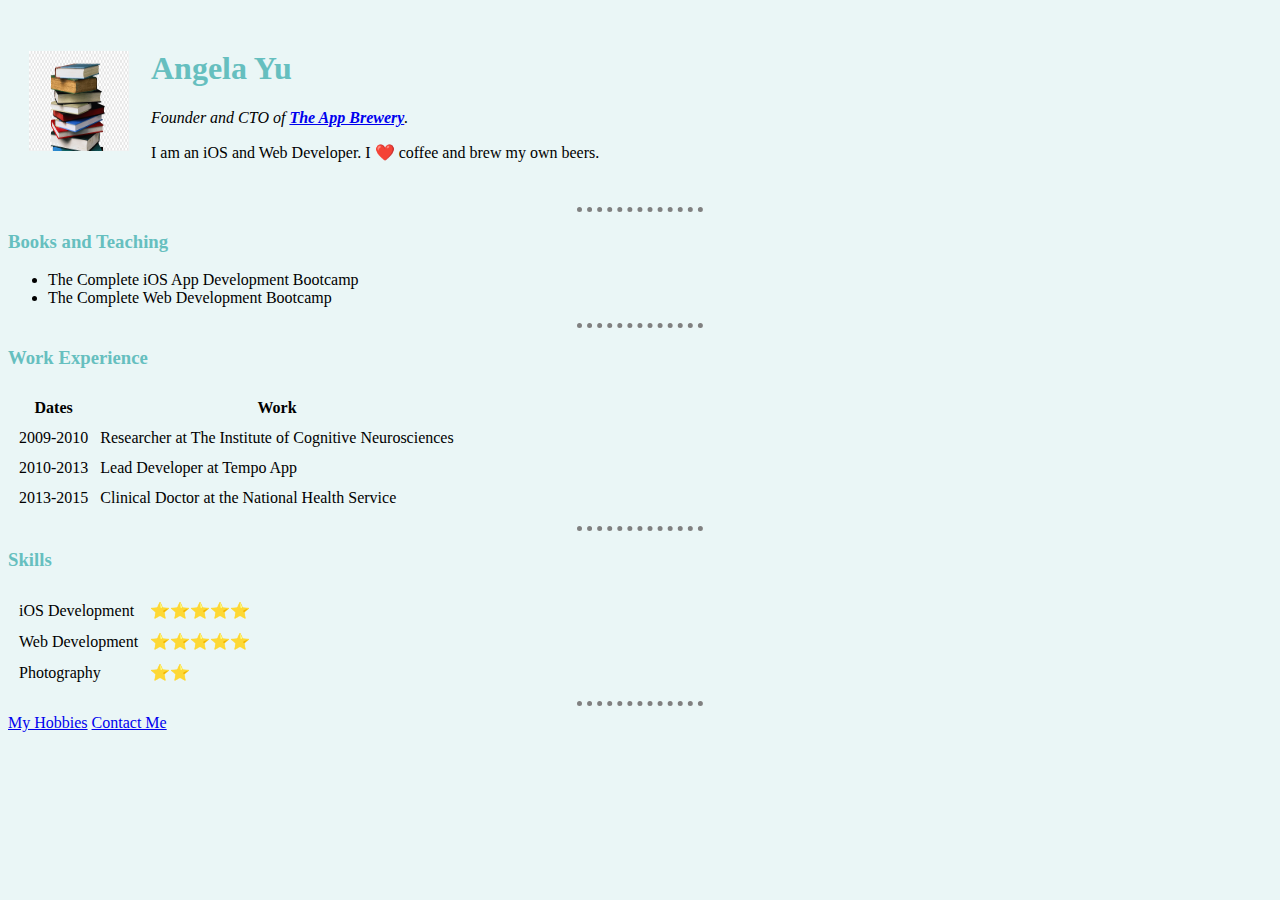
<file: index.html>
<!DOCTYPE html>
<html>
  <head>
    <meta charset="utf-8">
    <title>Angela's Personal Site</title>
    <link rel="stylesheet" href="main.css">
  </head>

  <body>
    <table cellspacing="20">
      <tr>
        <td><img src="books1.png" alt="angela profile picture"></td>
        <td><h1>Angela Yu</h1>
        <p><em>Founder and CTO of <strong><a href="https://www.appbrewery.co/">The App Brewery</a></strong>.</em></p>
        <p>I am an iOS and Web Developer. I ❤️ coffee and brew my own beers.</p></td>
      </tr>
    </table>
    <hr>
    <h3>Books and Teaching</h3>
    <ul>
      <li>The Complete iOS App Development Bootcamp</li>
      <li>The Complete Web Development Bootcamp</li>
    </ul>
    <hr>
    <h3>Work Experience</h3>
    <table cellspacing="10">
      <thead>
        <tr>
          <th>Dates</th>
          <th>Work</th>
        </tr>
      </thead>
      <tbody>
        <tr>
          <td>2009-2010</td>
          <td>Researcher at The Institute of Cognitive Neurosciences</td>
        </tr>
        <tr>
          <td>2010-2013</td>
          <td>Lead Developer at Tempo App</td>
        </tr>
        <tr>
          <td>2013-2015</td>
          <td>Clinical Doctor at the National Health Service</td>
        </tr>
      </tbody>
    </table>
    <hr>
    <h3>Skills</h3>
    <table cellspacing="10">
      <tr>
        <td>iOS Development</td>
        <td>⭐️⭐️⭐️⭐️⭐️</td>
      </tr>
      <tr>
        <td>Web Development</td>
        <td>⭐️⭐️⭐️⭐️⭐️</td>
      </tr>
      <tr>
        <td>Photography</td>
        <td>⭐️⭐️</td>
      </tr>
    </table>
    <hr>
    <a href="hobbies.html">My Hobbies</a>
    <a href="contact-me.html">Contact Me</a>
  </body>
</html>
</file>
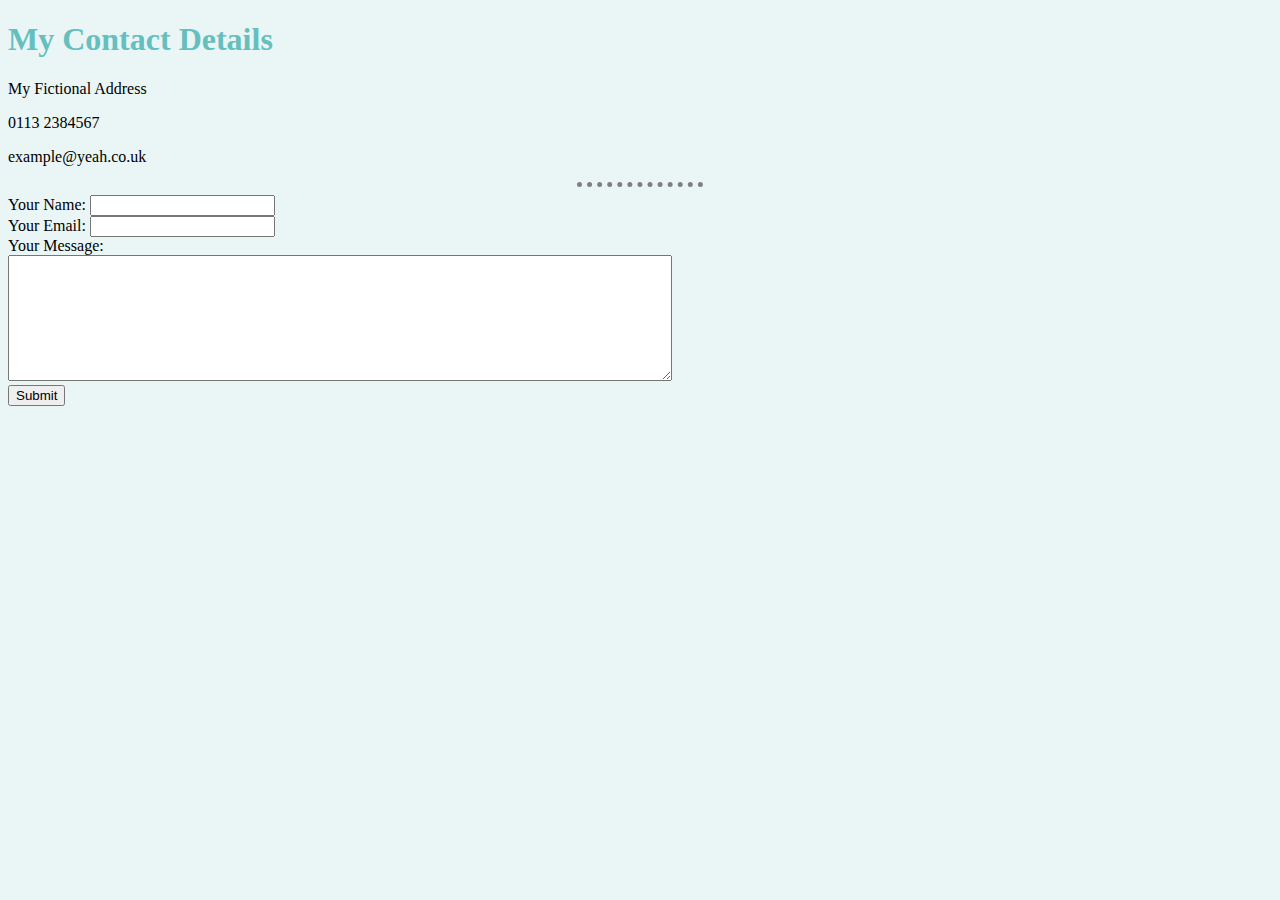
<file: contact.html>
<!DOCTYPE html>
<html lang="en">
<head>
    <meta charset="UTF-8">
    <meta http-equiv="X-UA-Compatible" content="IE=edge">
    <meta name="viewport" content="width=device-width, initial-scale=1.0">
    <link rel="stylesheet" href="main.css">
    <title>My Contact Details</title>
</head>
<body>
    <h1>My Contact Details</h1>
<p>My Fictional Address</p>
<p>0113 2384567</p>
<p>example@yeah.co.uk</p>
<hr>
<form class ="" action="contact.html" method="post" enctype="text/plain">
    <label>Your Name:</label>
    <input type="text" name="yourName" value=""><br />
    <label>Your Email:</label>
    <input type="email" name="youremail" value=""><br />
    <label>Your Message:</label><br />
    <textarea name="yourMessage" id="" cols="80" rows="8"></textarea><br />
    <input type="submit" value="Submit">
</form>
</body>
</html>
</file>
<file: main.css>
body { 
    background-color: #EAF6F6;
}

hr {
    border-style: dotted none none;
    border-color: grey;
    border-width: 5px;
    width: 10%;
}

h1, h3 {
    color: #66BFBF;
}

img {
    height: 100px;
    width: 100px;
}
</file>
